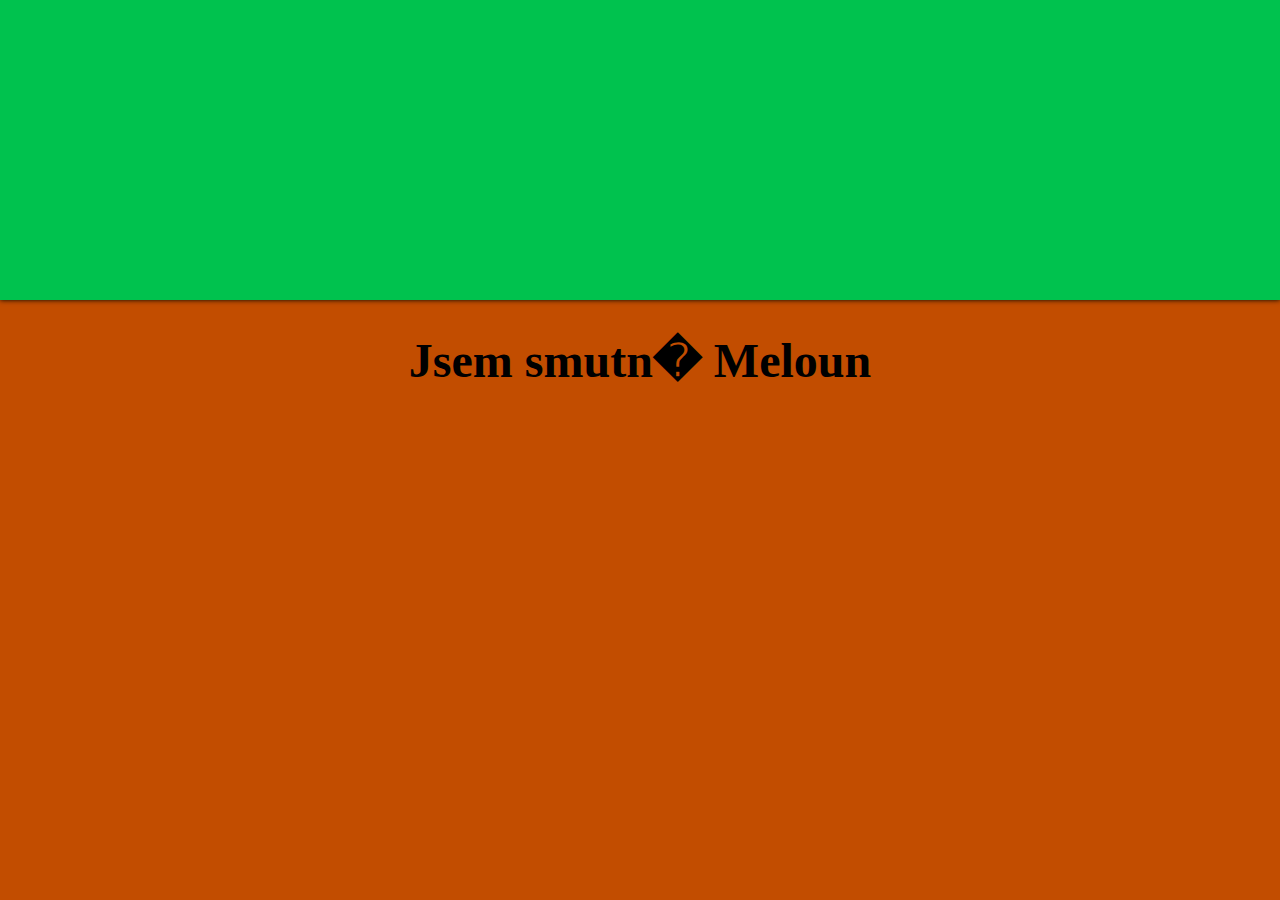
<file: subdom/meloun/index.html>
<!DOCTYPE html>
<html>
<head>
	<link type="text/css" rel="stylesheet" href="style.css">
	<meta name="viewport" content="width=device-width, initial-scale=1.0">
</head>

<body>
	<div class="header">
	</div>

	<div class="wrapper">
		<h1>Jsem smutn� Meloun</h1>
	</div>

</body>
</html>
</file>
<file: subdom/meloun/style.css>
body {background-color:#C24D00; margin:0px;}
.header {background-color:#00C24E; width:100%; height:300px; box-shadow:0px 0px 5px black; background-image: url(http://fc08.deviantart.net/fs38/f/2008/339/3/1/Sad_Melon_by_FuguGuy.png);}
.wrapper {text-align:center; font-size:1.5em;}
</file>
